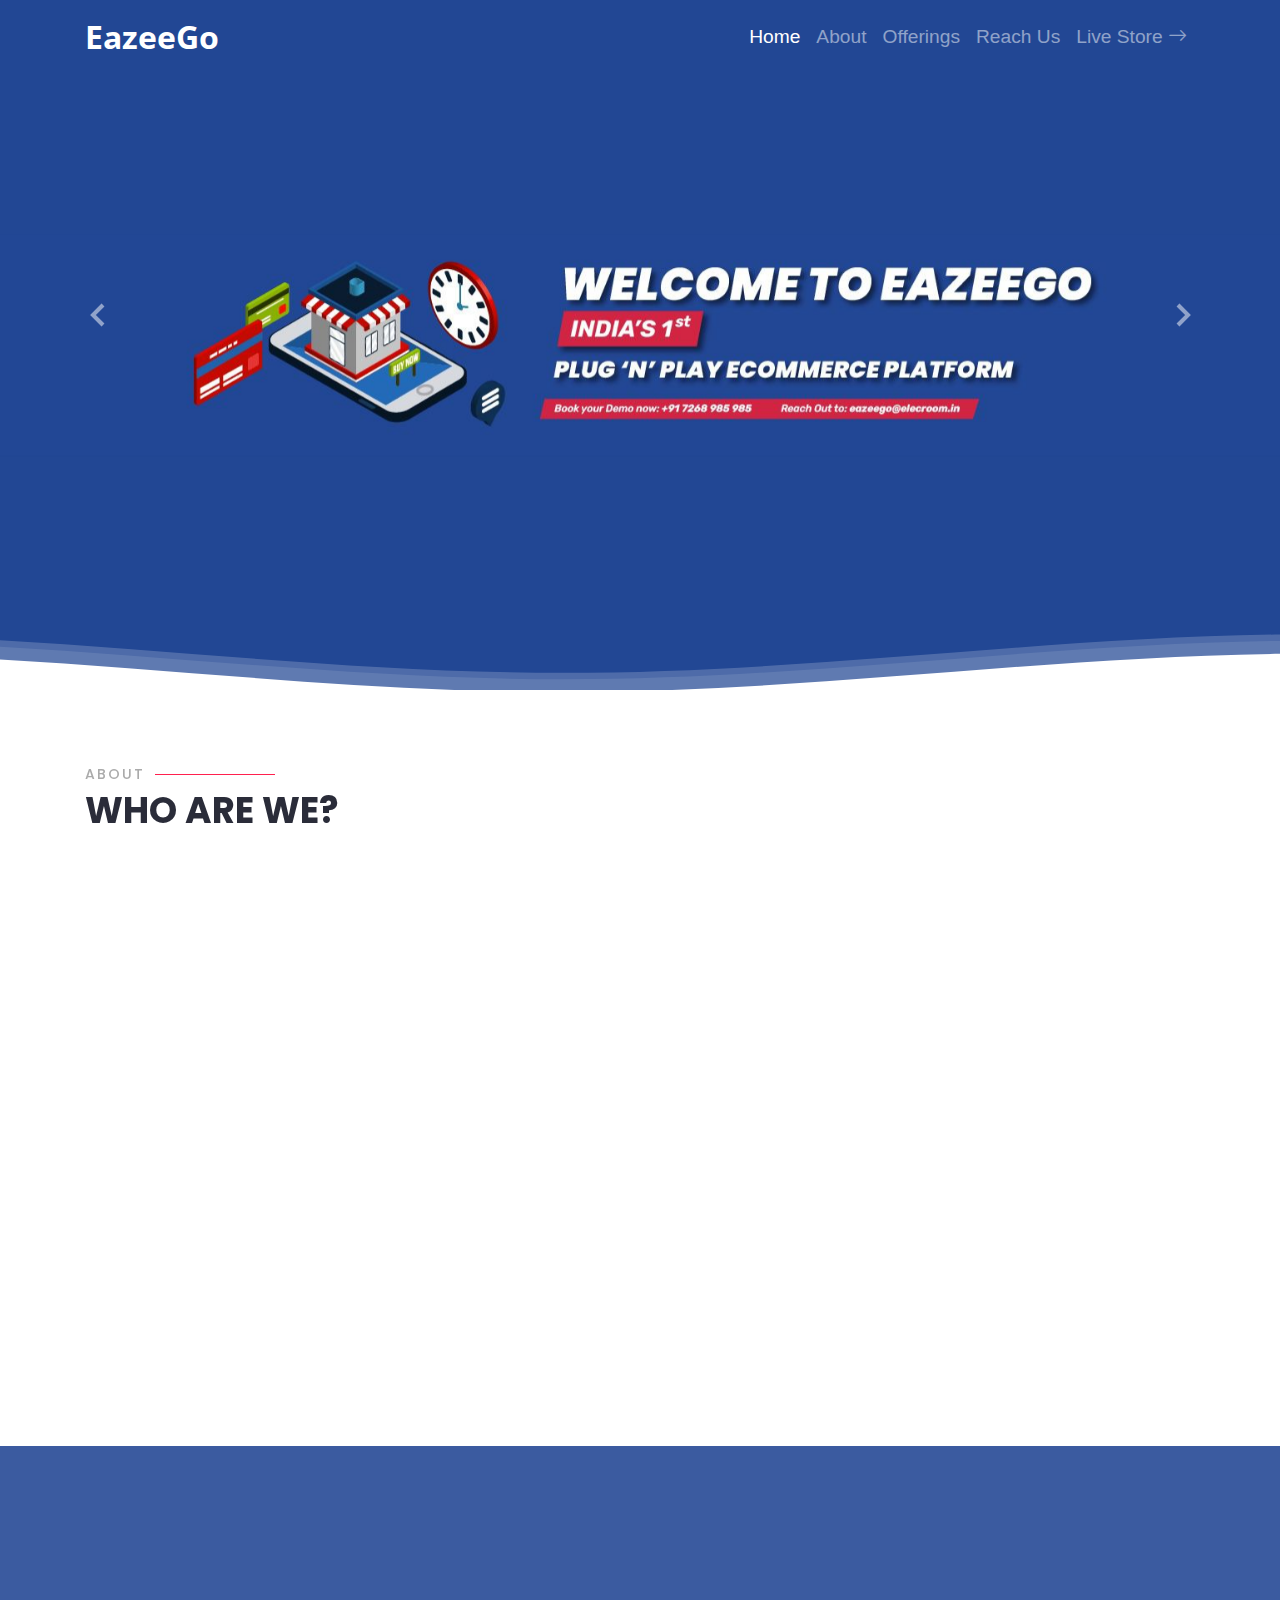
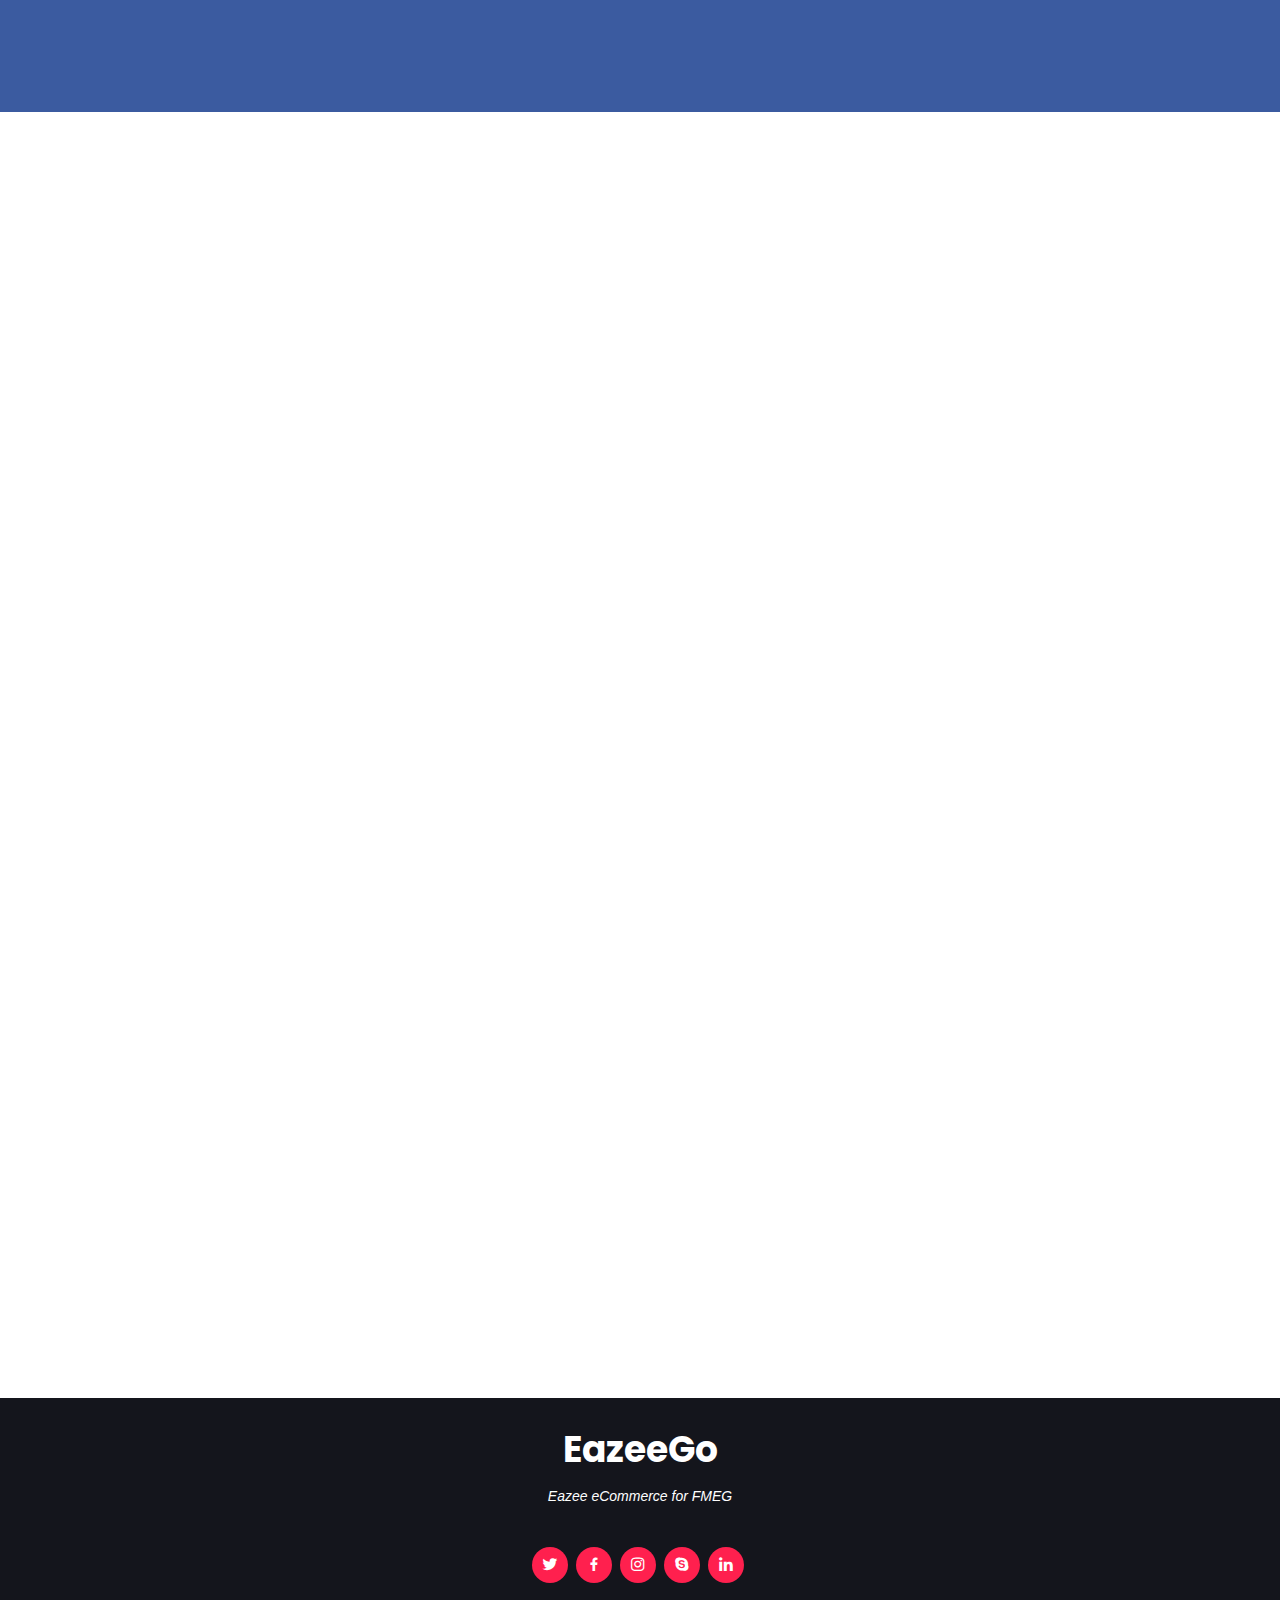
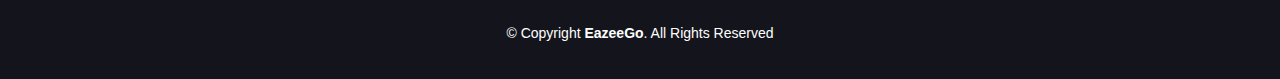
<file: index.html>
<!DOCTYPE html>
<html lang="en">

<head>
  <meta charset="utf-8">
  <meta content="width=device-width, initial-scale=1.0" name="viewport">

  <title>eazeego</title>
  <meta content="" name="description">
  <meta content="" name="keywords">

  <!-- Favicons -->
  <link href="assets/img/favicon.png" rel="icon">
  <link href="assets/img/apple-touch-icon.png" rel="apple-touch-icon">

  <!-- Google Fonts -->
  <link href="https://fonts.googleapis.com/css?family=Open+Sans:300,300i,400,400i,600,600i,700,700i|Raleway:300,300i,400,400i,500,500i,600,600i,700,700i|Poppins:300,300i,400,400i,500,500i,600,600i,700,700i" rel="stylesheet">

  <!-- Vendor CSS Files -->
  <link href="assets/vendor/animate.css/animate.min.css" rel="stylesheet">
  <link href="assets/vendor/aos/aos.css" rel="stylesheet">
  <link href="assets/vendor/bootstrap/css/bootstrap.min.css" rel="stylesheet">
  <link href="assets/vendor/bootstrap-icons/bootstrap-icons.css" rel="stylesheet">
  <link href="assets/vendor/boxicons/css/boxicons.min.css" rel="stylesheet">
  <link href="assets/vendor/glightbox/css/glightbox.min.css" rel="stylesheet">
  <link href="assets/vendor/remixicon/remixicon.css" rel="stylesheet">
  <link href="assets/vendor/swiper/swiper-bundle.min.css" rel="stylesheet">

  <!-- Template Main CSS File -->
  <link href="assets/css/style.css" rel="stylesheet">
</head>
<body>

<!-- ======= Header Section ======= -->
<nav class="navbar navbar-expand-lg navbar-dark bg-dark" id="navbar">
  <div class="container">
    <!-- Logo -->
    <a class="navbar-brand" id="navbar-brand" href="#">EazeeGo</a>

    <!-- Toggler/collapsibe Button -->
    <button class="navbar-toggler" type="button" data-toggle="collapse" data-target="#navbarNav"
      aria-controls="navbarNav" aria-expanded="false" aria-label="Toggle navigation">
      <span class="navbar-toggler-icon"></span>
    </button>

    <!-- Navbar links -->
    <div class="collapse navbar-collapse justify-content-end" id="navbarNav">
      <ul class="navbar-nav">
        <li class="nav-item">
          <a class="nav-link scrollto" href="#hero">Home</a>
        <!-- <li><a class="nav-link scrollto active" href="#hero">Home</a></li> -->

        </li>
        <li class="nav-item">
          <a class="nav-link scrollto" href="#about">About</a>
        </li>
        <li class="nav-item">
          <a class="nav-link scrollto" href="#services">Offerings</a>
        </li>
        <li class="nav-item">
          <a class="nav-link scrollto" href="#contact">Reach Us</a>
        </li>
        <li class="nav-item">
          <a class="nav-link scrollto"  href="https://www.eazeego.store">Live Store</span> <i class="bi bi-arrow-right"></i> </a>
        </li>
      </ul>
    </div>
  </div>
</nav>
<style>
  #navbar {
  width: 100%;
  z-index: 997;
  transition: all 0.5s;
  position: fixed; /* Stick the header to the top */
  top: 0; /* Position it at the top of the viewport */
}
  #navbar{
    background-color: #224794 !important;
    font-size: larger;
  }
  #navbar-brand{
    font-family: "Open Sans", sans-serif;
    font-size: xx-large;
    font-weight: 700;
  }
 
  .navbar-nav .nav-link {
  position: relative;
}

.navbar-nav .nav-link::after {
  content: '';
  position: absolute;
  bottom: -2px;
  left: 0;
  width: 0;
  height: 2px;
  background-color: #ff204e; /* Initial underline color */
  transition: width 0.3s ease;
}

.navbar-nav .nav-link:hover::after {
  width: 100%;

}

</style>

<!-- ======= end of Header Section ======= -->

  <!-- ======= Hero Section ======= -->
  <section id="hero" class="d-flex flex-column justify-content-end align-items-center">
    <div id="heroCarousel" data-bs-interval="5000" class="container carousel carousel-fade" data-bs-ride="carousel">

      <!-- Slide 1 -->

       <div class="carousel-item active"> 
       <div class="carousel-container"> 
        <img src="./BANNER1.jpg" alt="" style="max-width: 120%; height: auto;" > 
          <!-- <a href="#about" class="btn-get-started animate__animated animate__fadeInUp scrollto">Read More</a> -->
        </div>
      </div> 
<!-- add slides here -->
      <!-- Slide 2 -->
      <div class="carousel-item">
        <div class="carousel-container">
          <img src="./BANNER2.jpg" alt="" style="max-width: 120%; height: auto;">
          <!-- <a href="#about" class="btn-get-started animate__animated animate__fadeInUp scrollto">Read More</a>  -->
        </div>
      </div>

      <!-- Slide 3 -->
      <div class="carousel-item">
        <div class="carousel-container">
          <img src="./BANNER3.jpg" alt="" style="max-width: 120%; height: auto;"> 
        </div>
      </div>

      <a class="carousel-control-prev" href="#heroCarousel" role="button" data-bs-slide="prev">
        <span class="carousel-control-prev-icon bx bx-chevron-left" aria-hidden="true"></span>
      </a>

      <a class="carousel-control-next" href="#heroCarousel" role="button" data-bs-slide="next">
        <span class="carousel-control-next-icon bx bx-chevron-right" aria-hidden="true"></span>
      </a>

    </div>

    <svg class="hero-waves" xmlns="http://www.w3.org/2000/svg" xmlns:xlink="http://www.w3.org/1999/xlink" viewBox="0 24 150 28 " preserveAspectRatio="none">
      <defs>
        <path id="wave-path" d="M-160 44c30 0 58-18 88-18s 58 18 88 18 58-18 88-18 58 18 88 18 v44h-352z">
      </defs>
      <g class="wave1">
        <use xlink:href="#wave-path" x="50" y="3" fill="rgba(255,255,255, .1)">
      </g>
      <g class="wave2">
        <use xlink:href="#wave-path" x="50" y="0" fill="rgba(255,255,255, .2)">
      </g>
      <g class="wave3">
        <use xlink:href="#wave-path" x="50" y="9" fill="#fff">
      </g>
    </svg>

  </section>
  
  <!-- End Hero -->

  <!-- <main id="main"> -->

    <!-- ======= About Section ======= -->
    <section id="about" class="about">
      <div class="container">

        <div class="section-title" data-aos="zoom-out">
          <h2>About</h2>
          <p>Who are we?</p>
        </div>

        <div class="row content" data-aos="fade-up">
          <div class="col-lg-6">
            <p>
              India’s pioneering plug-and-play e-Commerce platform tailored specifically for the Fast Moving Electrical Goods (FMEG) industry. We enable traditional electrical business to launch their e-comm store in just 48 hours.
              This will help the enterprise to grow their business exponential with following benifits.
            </p>
            <ul>
              <li><i class="ri-check-double-line"></i> Geographic Expansion: Seamlessly expand your market reach with our omni-presence approach, integrating both online and offline channels</li>
              <li><i class="ri-check-double-line"></i> Multi-Brand One-Stop Shop: With over 100 brands spanning various categories and encompassing 50,000 SKUs, EazeeGo provides a comprehensive marketplace for customers, simplifying their shopping experience</li>
              <li><i class="ri-check-double-line"></i> Digital Transformation: Embrace digitalization across all facets of your business with our web-enabled commerce platform. From purchase and inventory management to billing and receivables, EazeeGo streamlines end-to-end business processes, offering real-time visibility and daily dashboards for informed decision-making</li>
              <li><i class="ri-check-double-line"></i> Customer Engagement: Gain deeper insights into your customer base and enhance engagement through digitized databases and business WhatsApp integration</li>
            </ul>
          </div>
          <div class="col-lg-6 pt-4 pt-lg-0">
            <p>
              Our mission is to make business operations effortless and enable sustainable growth for our partners. With our user-friendly platform and comprehensive suite of services, we strive to redefine the paradigm of business operations, fostering ease of business and unlocking new avenues for expansion. Join us in transcending geographical boundaries and realizing higher returns on investment as we embark on this journey of innovation and growth together. Welcome to EazeeGo, where business meets ease.
            </p>
            <img src="./BANNER4.jpg" alt="" width="600px" height="300px"> 
            <!-- class="img-fluid" -->
            <!-- <a href="#" class="btn-learn-more">Learn More</a> -->
          </div>
        </div>

      </div>
    </section><!-- End About Section -->

    <!-- ======= Cta Section ======= -->
    <section id="cta" class="cta">
      <div class="container">

        <div class="row" data-aos="zoom-out">
          <div class="col-lg-9 text-center text-lg-start">
            <h3>Discover a World of Brands and Products</h3>
            <p> Discover a website that offers a wide range of brands and products for you to explore. Begin your shopping journey now and see what interests you!</p>
          </div>
          <!-- <div class="col-lg-3 cta-btn-container text-center">
            <a class="cta-btn align-middle" href="https://www.eazeego.store">Request Demo <i class="bi bi-arrow-right"></i></i></a>
          </div> -->
          <div class="col-lg-3 cta-btn-container text-center">
            <a class="cta-btn align-middle" href="javascript:void(0);" onclick="openWhatsApp()">Request Demo <i class="bi bi-arrow-right"></i></a>
          </div>
        </div>

      </div>
    </section><!-- End Cta Section -->
    <script>
      function openWhatsApp() {
        // Phone number to send the message to
        var phoneNumber = "+919449766904";
        
        // Message to be sent
        var message = "Hello! I would like to request a demo. Can you please provide more information?";
        
        // Encode message for URL
        var encodedMessage = encodeURIComponent(message);
        
        // WhatsApp API URL
        var whatsappURL = "https://api.whatsapp.com/send?phone=" + phoneNumber + "&text=" + encodedMessage;
        
        // Open WhatsApp in a new tab with pre-filled message
        window.open(whatsappURL, '_blank');
      }
    </script>
    <!-- ======= Services Section ======= -->
    <section id="services" class="services">
      <div class="container">

        <div class="section-title" data-aos="zoom-out">
          <h2>Services</h2>
          <p>What we do offer</p>
        </div>

        <div class="row">
          <div class="col-lg-4 col-md-6 mt-5 mt-md-0">
            <div class="icon-box" data-aos="zoom-in-left" data-aos-delay="100">
              <div class="icon"><i class="bi bi-laptop" style="color: #e9bf06;"></i></div>
              <h4 class="title"><a href="">Plug & Play commerce palteform</a></h4>
              <p class="description">eazeego new gen e-commerce plateform is powered with all the features like seach engine, Array of UI/UX templates, Digital payment gateway with BNPL,Integrated supply chain and logistics</p>
            </div>
          </div>
          <div class="col-lg-4 col-md-6 mt-5 mt-md-0">
            <div class="icon-box" data-aos="zoom-in-left" data-aos-delay="500">
              <div class="icon"><i class="bi bi-universal-access-circle" style="color: #2562e5;"></i></div>
              <h4 class="title"><a href="">Access to Digital Catalog</a></h4>
              <p class="description">EazeeGo provides access to comprehensive digital catelog and master data of more 25k Products from top 50 brands of industry, encompassing information on all brands and categories of products. </p>
            </div>
          </div>
          
          

          <div class="col-lg-4 col-md-6 mt-5 mt-lg-0 ">
            <div class="icon-box" data-aos="zoom-in-left" data-aos-delay="200">
              <div class="icon"><i class="bi bi-megaphone" style="color: #3fcdc7;"></i></div>
              <h4 class="title"><a href="">Digital Marketing</a></h4>
              <p class="description"> Amplify your brand visibility and reach through targeted digital marketing strategies.</p>
            </div>
          </div>
          <div class="col-lg-4 col-md-6 mt-5">
            <div class="icon-box" data-aos="zoom-in-left" data-aos-delay="300">
              <div class="icon"><i class="bi bi-telephone-plus" style="color:#41cf2e;"></i></div>
              <h4 class="title"><a href="">Sourcing & Supply Chain Integration</a></h4>
              <p class="description">Streamline your supply chain operations and enhance last-mile delivery efficiency with EazeeGo’s integrated solutions</p>
            </div>
          </div>

          <div class="col-lg-4 col-md-6 mt-5">
            <div class="icon-box" data-aos="zoom-in-left" data-aos-delay="400">
              <div class="icon"><i class="bi bi-person-workspace" style="color: #ff22a3;"></i></div>
              <h4 class="title"><a href="">CRM & Post-Sales Support</a></h4>
              <p class="description">Foster long-term relationships with customers through effective post-sales support and relationship management</p>
            </div>
          </div>

          <div class="col-lg-4 col-md-6 mt-5"> 
            <div class="icon-box" data-aos="zoom-in-left"> 
              <i class="bi bi-phone"></i> 
               <div class="icon"><i class="bi bi-phone" style="color: #ff0000;"></i></div>
              <h4 class="title"><a href="">Touch Screen Enabled Kiosk</a></h4>
              <p class="description">Drive  customer engagement at your point of sale and leverage AI-based business intelligence.</p>
            </div>
          </div>
         
        </div>

      </div>
    </section><!-- End Services Section -->

    <!-- ======= Contact Section ======= -->
    <section id="contact" class="contact">
      <div class="container">

        <div class="section-title" data-aos="zoom-out">
          <h2>Contact</h2>
          <p>Contact Us</p>
        </div>

        <div class="row mt-5">

          <div class="col-lg-4" data-aos="fade-right">
            <div class="info">
              <div class="address">
                <i class="bi bi-geo-alt"></i>
                <h4>Location:</h4>
                <p>#149/A First Floor 10th Main Sadashiva Nagar Bangalore, Karnataka - 560080</p>
              </div>

              <div class="email">
                <i class="bi bi-envelope"></i>
                <h4>Email:</h4>
                <p>eazeego@eleroom.in</p>
              </div>

              <div class="phone">
                <i class="bi bi-phone"></i>
                <h4>Call:</h4>
                <p>+91 9449766904</p>
              </div>

            </div>

          </div>

          <div class="col-lg-8 mt-5 mt-lg-0" data-aos="fade-left">

            <!-- form section -->

          </div>

        </div>

      </div>
    </section><!-- End Contact Section -->

  </main><!-- End #main -->

  <!-- ======= Footer ======= -->
  <footer id="footer">
    <div class="container">
      <h3>EazeeGo</h3>
      <p>Eazee eCommerce for FMEG</p>
      <div class="social-links">
        <a href="#" class="twitter"><i class="bx bxl-twitter"></i></a>
        <a href="#" class="facebook"><i class="bx bxl-facebook"></i></a>
        <a href="#" class="instagram"><i class="bx bxl-instagram"></i></a>
        <a href="#" class="google-plus"><i class="bx bxl-skype"></i></a>
        <a href="#" class="linkedin"><i class="bx bxl-linkedin"></i></a>
      </div>
      <div class="copyright">
        &copy; Copyright <strong><span>EazeeGo</span></strong>. All Rights Reserved
      </div>
      <div class="credits">
        <!-- All the links in the footer should remain intact. -->
      </div>
    </div>
  </footer><!-- End Footer -->

  <a href="#" class="back-to-top d-flex align-items-center justify-content-center"><i class="bi bi-arrow-up-short"></i></a>

  <!-- Vendor JS Files -->
  <script src="assets/vendor/aos/aos.js"></script>
  <script src="assets/vendor/bootstrap/js/bootstrap.bundle.min.js"></script>
  <script src="assets/vendor/glightbox/js/glightbox.min.js"></script>
  <script src="assets/vendor/isotope-layout/isotope.pkgd.min.js"></script>
  <script src="assets/vendor/swiper/swiper-bundle.min.js"></script>
  <!-- <script src="assets/vendor/php-email-form/validate.js"></script> -->

  <link rel="stylesheet" href="https://cdn.jsdelivr.net/npm/bootstrap@4.3.1/dist/css/bootstrap.min.css" integrity="sha384-ggOyR0iXCbMQv3Xipma34MD+dH/1fQ784/j6cY/iJTQUOhcWr7x9JvoRxT2MZw1T" crossorigin="anonymous">
  <script src="https://code.jquery.com/jquery-3.3.1.slim.min.js" integrity="sha384-q8i/X+965DzO0rT7abK41JStQIAqVgRVzpbzo5smXKp4YfRvH+8abtTE1Pi6jizo" crossorigin="anonymous"></script>
<script src="https://cdn.jsdelivr.net/npm/popper.js@1.14.7/dist/umd/popper.min.js" integrity="sha384-UO2eT0CpHqdSJQ6hJty5KVphtPhzWj9WO1clHTMGa3JDZwrnQq4sF86dIHNDz0W1" crossorigin="anonymous"></script>
<script src="https://cdn.jsdelivr.net/npm/bootstrap@4.3.1/dist/js/bootstrap.min.js" integrity="sha384-JjSmVgyd0p3pXB1rRibZUAYoIIy6OrQ6VrjIEaFf/nJGzIxFDsf4x0xIM+B07jRM" crossorigin="anonymous"></script>
  <!-- Template Main JS File -->
  <script src="assets/js/main.js"></script>

</body>

</html>
</file>
<file: assets/css/style.css>
/*--------------------------------------------------------------
# General
--------------------------------------------------------------*/
body {
  font-family: "Open Sans", sans-serif;
  color: #5d5d5d;
}

a {
  color: #ff204e;
  text-decoration: none;
}

a:hover {
  color: #ff204e;
  text-decoration: none;
}

h1,
h2,
h3,
h4,
h5,
h6 {
  font-family: "Raleway", sans-serif;
}

/*--------------------------------------------------------------
# Back to top button
--------------------------------------------------------------*/
.back-to-top {
  position: fixed;
  visibility: hidden;
  opacity: 0;
  right: 15px;
  bottom: 15px;
  z-index: 996;
  background: #ff204e;
  width: 40px;
  height: 40px;
  border-radius: 50px;
  transition: all 0.4s;
}

.back-to-top i {
  font-size: 28px;
  color: #fff;
  line-height: 0;
}

.back-to-top:hover {
  background: #ff204e;
  color: #fff;
}

.back-to-top.active {
  visibility: visible;
  opacity: 1;
}

/*--------------------------------------------------------------
# Disable AOS delay on mobile
--------------------------------------------------------------*/
@media screen and (max-width: 768px) {
  [data-aos-delay] {
    transition-delay: 0 !important;
  }
}

/*--------------------------------------------------------------
# Header
--------------------------------------------------------------*/
#header {
  height: 70px;
  transition: all 0.5s;
  z-index: 997;
  transition: all 0.5s;
  background: rgba(42, 44, 57, 0.9);
  /* background: rgba(30, 46, 153, 0.9); */

}

#header.header-transparent {
  background: transparent;
}

#header.header-scrolled {
  background: #224694df;
}

#header .logo h1 {
  font-size: 28px;
  margin: 0;
  padding: 0;
  line-height: 1;
  font-weight: 700;
  letter-spacing: 1px;
}

#header .logo h1 a,
#header .logo h1 a:hover {
  color: #fff;
  text-decoration: none;
}

#header .logo img {
  padding: 0;
  margin: 0;
  max-height: 40px;
}

/*--------------------------------------------------------------
# Navigation Menu
--------------------------------------------------------------*/

/*--------------------------------------------------------------
# Hero Section
--------------------------------------------------------------*/
#hero {
  width: 100%;
  overflow: hidden;
  position: relative;
  /* background: linear-gradient(0deg, rgb(42, 44, 57) 0%, rgb(51, 54, 74) 100%); */
  /* background: linear-gradient(0deg, #224794 0%, #224794 100%); */
  background: linear-gradient(0deg, #224794 100%, #224794  100%);


  padding: 0;
  border: none;
  /* 224794 */
}

#hero .carousel-container {
  display: flex;
  justify-content: center;
  align-items: center;
  flex-direction: column;
  text-align: center;
  position: relative;
  height: 70vh;
  padding-top: 60px;
  border: none;
}

#hero h2 {
  color: #fff;
  margin-bottom: 30px;
  font-size: 48px;
  font-weight: 700;
}

#hero p {
  width: 80%;
  animation-delay: 0.4s;
  margin: 0 auto 30px auto;
  color: #fff;
}

#hero .carousel-control-prev,
#hero .carousel-control-next {
  width: 10%;
}

#hero .carousel-control-next-icon,
#hero .carousel-control-prev-icon {
  background: none;
  font-size: 48px;
  line-height: 1;
  width: auto;
  height: auto;
}

#hero .btn-get-started {
  font-family: "Raleway", sans-serif;
  font-weight: 500;
  font-size: 14px;
  letter-spacing: 1px;
  display: inline-block;
  padding: 12px 32px;
  border-radius: 50px;
  transition: 0.5s;
  line-height: 1;
  margin: 10px;
  color: #fff;
  animation-delay: 0.8s;
  border: 2px solid #ff204e;
}

#hero .btn-get-started:hover {
  background: #ff204e;
  color: #fff;
  text-decoration: none;
}

@media (min-width: 1024px) {
  #hero p {
    width: 60%;
  }

  #hero .carousel-control-prev,
  #hero .carousel-control-next {
    width: 5%;
  }
}

@media (max-width: 768px) {
  #hero .carousel-container {
    height: 30vh;
    border: none;
  }

  #hero h2 {
    font-size: 28px;
  }
}

.hero-waves {
  display: block;
  width: 100%;
  height: 60px;
  position: relative;
}

.wave1 use {
  animation: move-forever1 10s linear infinite;
  animation-delay: -2s;
}

.wave2 use {
  animation: move-forever2 8s linear infinite;
  animation-delay: -2s;
}

.wave3 use {
  animation: move-forever3 6s linear infinite;
  animation-delay: -2s;
}

@keyframes move-forever1 {
  0% {
    transform: translate(85px, 0%);
  }

  100% {
    transform: translate(-90px, 0%);
  }
}

@keyframes move-forever2 {
  0% {
    transform: translate(-90px, 0%);
  }

  100% {
    transform: translate(85px, 0%);
  }
}

@keyframes move-forever3 {
  0% {
    transform: translate(-90px, 0%);
  }

  100% {
    transform: translate(85px, 0%);
  }
}

/*--------------------------------------------------------------
# Sections General
--------------------------------------------------------------*/
section {
  padding: 60px 0;
  overflow: hidden;
}

.section-title {
  padding-bottom: 40px;
}

.section-title h2 {
  font-size: 14px;
  font-weight: 500;
  padding: 0;
  line-height: 1px;
  margin: 0 0 5px 0;
  letter-spacing: 2px;
  text-transform: uppercase;
  color: #aaaaaa;
  font-family: "Poppins", sans-serif;
}

.section-title h2::after {
  content: "";
  width: 120px;
  height: 1px;
  display: inline-block;
  background: #ff204e;
  margin: 4px 10px;
}

.section-title p {
  margin: 0;
  margin: 0;
  font-size: 36px;
  font-weight: 700;
  text-transform: uppercase;
  font-family: "Poppins", sans-serif;
  color: #2a2c39;
}

/*--------------------------------------------------------------
# About
--------------------------------------------------------------*/
.about {
  padding-top: 80px;
}

.about .content h3 {
  font-weight: 600;
  font-size: 26px;
}

.about .content ul {
  list-style: none;
  padding: 0;
}

.about .content ul li {
  padding-left: 28px;
  position: relative;
}

.about .content ul li+li {
  margin-top: 10px;
}

.about .content ul i {
  position: absolute;
  left: 0;
  top: 2px;
  font-size: 20px;
  color: #ff204e;
  line-height: 1;
}

.about .content p:last-child {
  margin-bottom: 0;
}

.about .content .btn-learn-more {
  font-family: "Raleway", sans-serif;
  font-weight: 600;
  font-size: 14px;
  letter-spacing: 1px;
  display: inline-block;
  padding: 12px 32px;
  border-radius: 5px;
  transition: 0.3s;
  line-height: 1;
  color: #ff204e;
  animation-delay: 0.8s;
  margin-top: 6px;
  border: 2px solid #ff204e;
}

.about .content .btn-learn-more:hover {
  background: #ff204e;
  color: #fff;
  text-decoration: none;
}

/*--------------------------------------------------------------
# Features
--------------------------------------------------------------*/
.features .nav-tabs {
  border: 0;
}

.features .nav-link {
  border: 1px solid #d4d6df;
  padding: 15px;
  transition: 0.3s;
  color: #2a2c39;
  border-radius: 0;
  display: flex;
  align-items: center;
  justify-content: center;
}

.features .nav-link i {
  padding-right: 15px;
  font-size: 48px;
}

.features .nav-link h4 {
  font-size: 18px;
  font-weight: 600;
  margin: 0;
}

.features .nav-link:hover {
  color: #ff204e;
}

.features .nav-link.active {
  background: #ff204e;
  color: #fff;
  border-color: #ff204e;
}

@media (max-width: 768px) {
  .features .nav-link i {
    padding: 0;
    line-height: 1;
    font-size: 36px;
  }
}

@media (max-width: 575px) {
  .features .nav-link {
    padding: 15px;
  }

  .features .nav-link i {
    font-size: 24px;
  }
}

.features .tab-content {
  margin-top: 30px;
}

.features .tab-pane h3 {
  font-weight: 600;
  font-size: 26px;
}

.features .tab-pane ul {
  list-style: none;
  padding: 0;
}

.features .tab-pane ul li {
  padding-bottom: 10px;
}

.features .tab-pane ul i {
  font-size: 20px;
  padding-right: 4px;
  color: #ff204e;
}

.features .tab-pane p:last-child {
  margin-bottom: 0;
}

/*--------------------------------------------------------------
# Cta
--------------------------------------------------------------*/
.cta {
  /* background: #2a2c39; */
  background: #224694e2 ;

  padding: 80px 0;
}

.cta h3 {
  color: #fff;
  font-size: 28px;
  font-weight: 700;
}

.cta p {
  color: #fff;
}

.cta .cta-btn {
  font-family: "Raleway", sans-serif;
  text-transform: uppercase;
  font-weight: 700;
  font-size: 14px;
  letter-spacing: 1px;
  display: inline-block;
  padding: 12px 30px;
  border-radius: 50px;
  transition: 0.5s;
  margin: 10px;
  color: #fff;
  background: #ff204e;
  
}

.cta .cta-btn:hover {
  background: #00bf10;
  color: #ffffff;
  text-decoration: none;
}

@media (max-width: 1024px) {
  .cta {
    background-attachment: scroll;
  }
}

@media (min-width: 769px) {
  .cta .cta-btn-container {
    display: flex;
    align-items: center;
    justify-content: flex-end;
  }
}

/*--------------------------------------------------------------
# Services
--------------------------------------------------------------*/
.services .icon-box {
  padding: 30px;
  position: relative;
  overflow: hidden;
  border-radius: 10px;
  background: #fff;
  box-shadow: 0 2px 29px 0 rgba(68, 88, 144, 0.12);
  transition: all 0.4s ease-in-out;
  width: 100%;
  height: 100%;
}

.services .icon-box:hover {
  transform: translateY(-10px);
  box-shadow: 0 2px 35px 0 rgba(68, 88, 144, 0.2);
}

.services .icon {
  position: absolute;
  left: -20px;
  top: calc(50% - 30px);
}

.services .icon i {
  font-size: 64px;
  line-height: 1;
  transition: 0.5s;
}

.services .title {
  margin-left: 40px;
  font-weight: 700;
  margin-bottom: 15px;
  font-size: 18px;
}

.services .title a {
  color: #2a2c39;
  transition: ease-in-out 0.3s;
}

.services .title a:hover {
  color: #ff204e;
}

.services .description {
  font-size: 14px;
  margin-left: 40px;
  line-height: 24px;
  margin-bottom: 0;
}

/*--------------------------------------------------------------
# Portfolio
--------------------------------------------------------------*/
.portfolio #portfolio-flters {
  list-style: none;
  margin-bottom: 20px;
}

.portfolio #portfolio-flters li {
  cursor: pointer;
  display: inline-block;
  margin: 0 0 10px 10px;
  font-size: 16px;
  font-weight: 500;
  line-height: 1;
  text-transform: uppercase;
  color: #444444;
  transition: all 0.3s ease-in-out;
}

.portfolio #portfolio-flters li::before {
  content: "[";
  margin-right: 6px;
  color: #fff;
  font-size: 18px;
  font-weight: 400;
  transition: all 0.3s ease-in-out;
}

.portfolio #portfolio-flters li::after {
  content: "]";
  margin-left: 6px;
  color: #fff;
  font-size: 18px;
  font-weight: 400;
  transition: all 0.3s ease-in-out;
}

.portfolio #portfolio-flters li:hover,
.portfolio #portfolio-flters li.filter-active {
  color: #ff204e;
}

.portfolio #portfolio-flters li.filter-active::before,
.portfolio #portfolio-flters li.filter-active::after {
  color: #ff204e;
}

.portfolio .portfolio-item {
  margin-bottom: 30px;
}

.portfolio .portfolio-item .portfolio-img {
  overflow: hidden;
}

.portfolio .portfolio-item .portfolio-img img {
  transition: all 0.8s ease-in-out;
}

.portfolio .portfolio-item .portfolio-info {
  opacity: 0;
  position: absolute;
  left: 15px;
  bottom: 0;
  z-index: 3;
  right: 15px;
  transition: all ease-in-out 0.3s;
  background: rgba(0, 0, 0, 0.5);
  padding: 10px 15px;
}

.portfolio .portfolio-item .portfolio-info h4 {
  font-size: 18px;
  color: #fff;
  font-weight: 600;
  color: #fff;
  margin-bottom: 0px;
}

.portfolio .portfolio-item .portfolio-info p {
  color: #fedac0;
  font-size: 14px;
  margin-bottom: 0;
}

.portfolio .portfolio-item .portfolio-info .preview-link,
.portfolio .portfolio-item .portfolio-info .details-link {
  position: absolute;
  right: 40px;
  font-size: 24px;
  top: calc(50% - 18px);
  color: #fff;
  transition: 0.3s;
}

.portfolio .portfolio-item .portfolio-info .preview-link:hover,
.portfolio .portfolio-item .portfolio-info .details-link:hover {
  color: #ff204e;
}

.portfolio .portfolio-item .portfolio-info .details-link {
  right: 10px;
}

.portfolio .portfolio-item .portfolio-links {
  opacity: 0;
  left: 0;
  right: 0;
  text-align: center;
  z-index: 3;
  position: absolute;
  transition: all ease-in-out 0.3s;
}

.portfolio .portfolio-item .portfolio-links a {
  color: #fff;
  margin: 0 2px;
  font-size: 28px;
  display: inline-block;
  transition: 0.3s;
}

.portfolio .portfolio-item .portfolio-links a:hover {
  color: #ff204e;
}

.portfolio .portfolio-item:hover .portfolio-img img {
  transform: scale(1.2);
}

.portfolio .portfolio-item:hover .portfolio-info {
  opacity: 1;
}

/*--------------------------------------------------------------
# Portfolio Details
--------------------------------------------------------------*/
.portfolio-details {
  padding-top: 40px;
}

.portfolio-details .portfolio-details-slider img {
  width: 100%;
}

.portfolio-details .portfolio-details-slider .swiper-pagination {
  margin-top: 20px;
  position: relative;
}

.portfolio-details .portfolio-details-slider .swiper-pagination .swiper-pagination-bullet {
  width: 12px;
  height: 12px;
  background-color: #fff;
  opacity: 1;
  border: 1px solid #ff204e;
}

.portfolio-details .portfolio-details-slider .swiper-pagination .swiper-pagination-bullet-active {
  background-color: #ff204e;
}

.portfolio-details .portfolio-info {
  padding: 30px;
  box-shadow: 0px 0 30px rgba(42, 44, 57, 0.08);
}

.portfolio-details .portfolio-info h3 {
  font-size: 22px;
  font-weight: 700;
  margin-bottom: 20px;
  padding-bottom: 20px;
  border-bottom: 1px solid #eee;
}

.portfolio-details .portfolio-info ul {
  list-style: none;
  padding: 0;
  font-size: 15px;
}

.portfolio-details .portfolio-info ul li+li {
  margin-top: 10px;
}

.portfolio-details .portfolio-description {
  padding-top: 30px;
}

.portfolio-details .portfolio-description h2 {
  font-size: 26px;
  font-weight: 700;
  margin-bottom: 20px;
}

.portfolio-details .portfolio-description p {
  padding: 0;
}

/*--------------------------------------------------------------
# Testimonials
--------------------------------------------------------------*/
.testimonials .testimonials-carousel,
.testimonials .testimonials-slider {
  overflow: hidden;
}

.testimonials .testimonial-item {
  box-sizing: content-box;
  padding: 30px 30px 0 30px;
  margin: 30px 15px;
  text-align: center;
  min-height: 350px;
  box-shadow: 0px 2px 12px rgba(0, 0, 0, 0.08);
}

.testimonials .testimonial-item .testimonial-img {
  width: 90px;
  border-radius: 50%;
  border: 4px solid #fff;
  margin: 0 auto;
}

.testimonials .testimonial-item h3 {
  font-size: 18px;
  font-weight: bold;
  margin: 10px 0 5px 0;
  color: #111;
}

.testimonials .testimonial-item h4 {
  font-size: 14px;
  color: #999;
  margin: 0;
}

.testimonials .testimonial-item .quote-icon-left,
.testimonials .testimonial-item .quote-icon-right {
  color: #fedac0;
  font-size: 26px;
}

.testimonials .testimonial-item .quote-icon-left {
  display: inline-block;
  left: -5px;
  position: relative;
}

.testimonials .testimonial-item .quote-icon-right {
  display: inline-block;
  right: -5px;
  position: relative;
  top: 10px;
}

.testimonials .testimonial-item p {
  font-style: italic;
  margin: 0 auto 15px auto;
}

.testimonials .swiper-pagination {
  margin-top: 20px;
  position: relative;
}

.testimonials .swiper-pagination .swiper-pagination-bullet {
  width: 12px;
  height: 12px;
  background-color: #fff;
  opacity: 1;
  border: 1px solid #ff204e;
}

.testimonials .swiper-pagination .swiper-pagination-bullet-active {
  background-color: #ff204e;
}

/*--------------------------------------------------------------
# Pricing
--------------------------------------------------------------*/
.pricing .box {
  padding: 20px;
  background: #fff;
  text-align: center;
  box-shadow: 0px 0px 4px rgba(0, 0, 0, 0.12);
  border-radius: 5px;
  position: relative;
  overflow: hidden;
}

.pricing h3 {
  font-weight: 400;
  margin: -20px -20px 25px -20px;
  padding: 30px 15px;
  font-size: 18px;
  font-weight: 600;
  color: #777777;
  background: #f8f8f8;
}

.pricing h4 {
  font-size: 36px;
  color: #ff204e;
  font-weight: 600;
  font-family: "Poppins", sans-serif;
  margin-bottom: 20px;
}

.pricing h4 sup {
  font-size: 20px;
  top: -15px;
  left: -3px;
}

.pricing h4 span {
  color: #bababa;
  font-size: 16px;
  font-weight: 300;
}

.pricing ul {
  padding: 0;
  list-style: none;
  color: #444444;
  text-align: center;
  line-height: 20px;
  font-size: 14px;
}

.pricing ul li {
  padding-bottom: 16px;
}

.pricing ul i {
  color: #ff204e;
  font-size: 18px;
  padding-right: 4px;
}

.pricing ul .na {
  color: #ccc;
  text-decoration: line-through;
}

.pricing .btn-wrap {
  margin: 20px -20px -20px -20px;
  padding: 20px 15px;
  background: #f8f8f8;
  text-align: center;
}

.pricing .btn-buy {
  background: #ff204e;
  display: inline-block;
  padding: 8px 35px 10px 35px;
  border-radius: 50px;
  color: #fff;
  transition: none;
  font-size: 14px;
  font-weight: 400;
  font-family: "Raleway", sans-serif;
  font-weight: 600;
  transition: 0.3s;
}

.pricing .btn-buy:hover {
  background: #ff204e;
}

.pricing .featured {
  border: 2px solid #ff204e;
}

.pricing .featured h3 {
  color: #fff;
  background: #ff204e;
}

.pricing .advanced {
  width: 200px;
  position: absolute;
  top: 18px;
  right: -68px;
  transform: rotate(45deg);
  z-index: 1;
  font-size: 14px;
  padding: 1px 0 3px 0;
  background: #ff204e;
  color: #fff;
}

/*--------------------------------------------------------------
# F.A.Q
--------------------------------------------------------------*/
.faq {
  padding: 60px 0;
}

.faq .faq-list {
  padding: 0;
  list-style: none;
}

.faq .faq-list li {
  border-bottom: 1px solid #ececf1;
  margin-bottom: 20px;
  padding-bottom: 20px;
}

.faq .faq-list .question {
  display: block;
  position: relative;
  font-family: #ff204e;
  font-size: 18px;
  line-height: 24px;
  font-weight: 400;
  padding-left: 25px;
  cursor: pointer;
  color: #ff204e;
  transition: 0.3s;
}

.faq .faq-list i {
  font-size: 16px;
  position: absolute;
  left: 0;
  top: -2px;
}

.faq .faq-list p {
  margin-bottom: 0;
  padding: 10px 0 0 25px;
}

.faq .faq-list .icon-show {
  display: none;
}

.faq .faq-list .collapsed {
  color: black;
}

.faq .faq-list .collapsed:hover {
  color: #ff204e;
}

.faq .faq-list .collapsed .icon-show {
  display: inline-block;
  transition: 0.6s;
}

.faq .faq-list .collapsed .icon-close {
  display: none;
  transition: 0.6s;
}

/*--------------------------------------------------------------
# Team
--------------------------------------------------------------*/
.team {
  background: #fff;
  padding: 60px 0;
}

.team .member {
  margin-bottom: 20px;
  overflow: hidden;
  border-radius: 5px;
  background: #fff;
  box-shadow: 0px 2px 15px rgba(0, 0, 0, 0.1);
}

.team .member .member-img {
  position: relative;
  overflow: hidden;
}

.team .member .social {
  position: absolute;
  left: 0;
  bottom: 30px;
  right: 0;
  opacity: 0;
  transition: ease-in-out 0.3s;
  display: flex;
  align-items: center;
  justify-content: center;
}

.team .member .social a {
  transition: color 0.3s;
  margin: 0 3px;
  border-radius: 50px;
  width: 36px;
  height: 36px;
  background: #ff204e;
  transition: ease-in-out 0.3s;
  color: #fff;
  display: inline-flex;
  align-items: center;
  justify-content: center;
}

.team .member .social a:hover {
  background: #ff204e;
}

.team .member .social i {
  font-size: 18px;
  line-height: 0;
}

.team .member .member-info {
  padding: 25px 15px;
}

.team .member .member-info h4 {
  font-weight: 700;
  margin-bottom: 5px;
  font-size: 18px;
  color: #2a2c39;
}

.team .member .member-info span {
  display: block;
  font-size: 13px;
  font-weight: 400;
  color: #aaaaaa;
}

.team .member .member-info p {
  font-style: italic;
  font-size: 14px;
  line-height: 26px;
  color: #777777;
}

.team .member:hover .social {
  opacity: 1;
  bottom: 15px;
}

/*--------------------------------------------------------------
# Contact
--------------------------------------------------------------*/
.contact .info {
  width: 100%;
  background: #fff;
}

.contact .info i {
  font-size: 20px;
  color: #ff204e;
  float: left;
  width: 44px;
  height: 44px;
  background: #ffecde;
  display: flex;
  justify-content: center;
  align-items: center;
  border-radius: 50px;
  transition: all 0.3s ease-in-out;
}

.contact .info h4 {
  padding: 0 0 0 60px;
  font-size: 22px;
  font-weight: 600;
  margin-bottom: 5px;
  color: #2a2c39;
}

.contact .info p {
  padding: 0 0 0 60px;
  margin-bottom: 0;
  font-size: 14px;
  color: #555974;
}

.contact .info .email,
.contact .info .phone {
  margin-top: 40px;
}

.contact .info .email:hover i,
.contact .info .address:hover i,
.contact .info .phone:hover i {
  background: #ff204e;
  color: #fff;
}

.contact .php-email-form {
  width: 100%;
  background: #fff;
}

.contact .php-email-form .form-group {
  padding-bottom: 8px;
}

.contact .php-email-form .error-message {
  display: none;
  color: #fff;
  background: #ff204e;
  text-align: left;
  padding: 15px;
  font-weight: 600;
}

.contact .php-email-form .error-message br+br {
  margin-top: 25px;
}

.contact .php-email-form .sent-message {
  display: none;
  color: #fff;
  background: #18d26e;
  text-align: center;
  padding: 15px;
  font-weight: 600;
}

.contact .php-email-form .loading {
  display: none;
  background: #fff;
  text-align: center;
  padding: 15px;
}

.contact .php-email-form .loading:before {
  content: "";
  display: inline-block;
  border-radius: 50%;
  width: 24px;
  height: 24px;
  margin: 0 10px -6px 0;
  border: 3px solid #18d26e;
  border-top-color: #eee;
  animation: animate-loading 1s linear infinite;
}

.contact .php-email-form input,
.contact .php-email-form textarea {
  border-radius: 0;
  box-shadow: none;
  font-size: 14px;
}

.contact .php-email-form input {
  height: 44px;
}

.contact .php-email-form textarea {
  padding: 10px 12px;
}

.contact .php-email-form button[type=submit] {
  background: #ff204e;
  border: 0;
  padding: 10px 24px;
  color: #fff;
  transition: 0.4s;
  border-radius: 50px;
}

.contact .php-email-form button[type=submit]:hover {
  background: #ff204e;
}

@keyframes animate-loading {
  0% {
    transform: rotate(0deg);
  }

  100% {
    transform: rotate(360deg);
  }
}

/*--------------------------------------------------------------
# Breadcrumbs
--------------------------------------------------------------*/
.breadcrumbs {
  padding: 15px 0;
  margin-top: 70px;
  background: #f7f8f9;
  min-height: 40px;
}

.breadcrumbs h2 {
  font-size: 28px;
  font-weight: 400;
  margin: 0;
}

.breadcrumbs ol {
  display: flex;
  flex-wrap: wrap;
  list-style: none;
  padding: 0;
  margin: 0;
  font-size: 14px;
}

@media (max-width: 992px) {
  .breadcrumbs ol {
    margin-top: 10px;
  }
}

.breadcrumbs ol li+li {
  padding-left: 10px;
}

.breadcrumbs ol li+li::before {
  display: inline-block;
  padding-right: 10px;
  color: #404356;
  content: "/";
}

@media (max-width: 768px) {
  .breadcrumbs .d-flex {
    display: block !important;
  }

  .breadcrumbs ol {
    display: block;
  }

  .breadcrumbs ol li {
    display: inline-block;
  }
}

/*--------------------------------------------------------------
# Footer
--------------------------------------------------------------*/
#footer {
  background: #14151c;
  color: #fff;
  font-size: 14px;
  text-align: center;
  padding: 30px 0;
}

#footer h3 {
  font-size: 36px;
  font-weight: 700;
  color: #fff;
  position: relative;
  font-family: "Poppins", sans-serif;
  padding: 0;
  margin: 0 0 15px 0;
}

#footer p {
  font-size: 15;
  font-style: italic;
  padding: 0;
  margin: 0 0 40px 0;
}

#footer .social-links {
  margin: 0 0 40px 0;
}

#footer .social-links a {
  font-size: 18px;
  display: inline-block;
  background: #ff204e;
  color: #fff;
  line-height: 1;
  padding: 8px 0;
  margin-right: 4px;
  border-radius: 50%;
  text-align: center;
  width: 36px;
  height: 36px;
  transition: 0.3s;
}

#footer .social-links a:hover {
  background: #ff204e;
  color: #fff;
  text-decoration: none;
}

#footer .copyright {
  margin: 0 0 5px 0;
}

#footer .credits {
  font-size: 13px;
}
</file>
